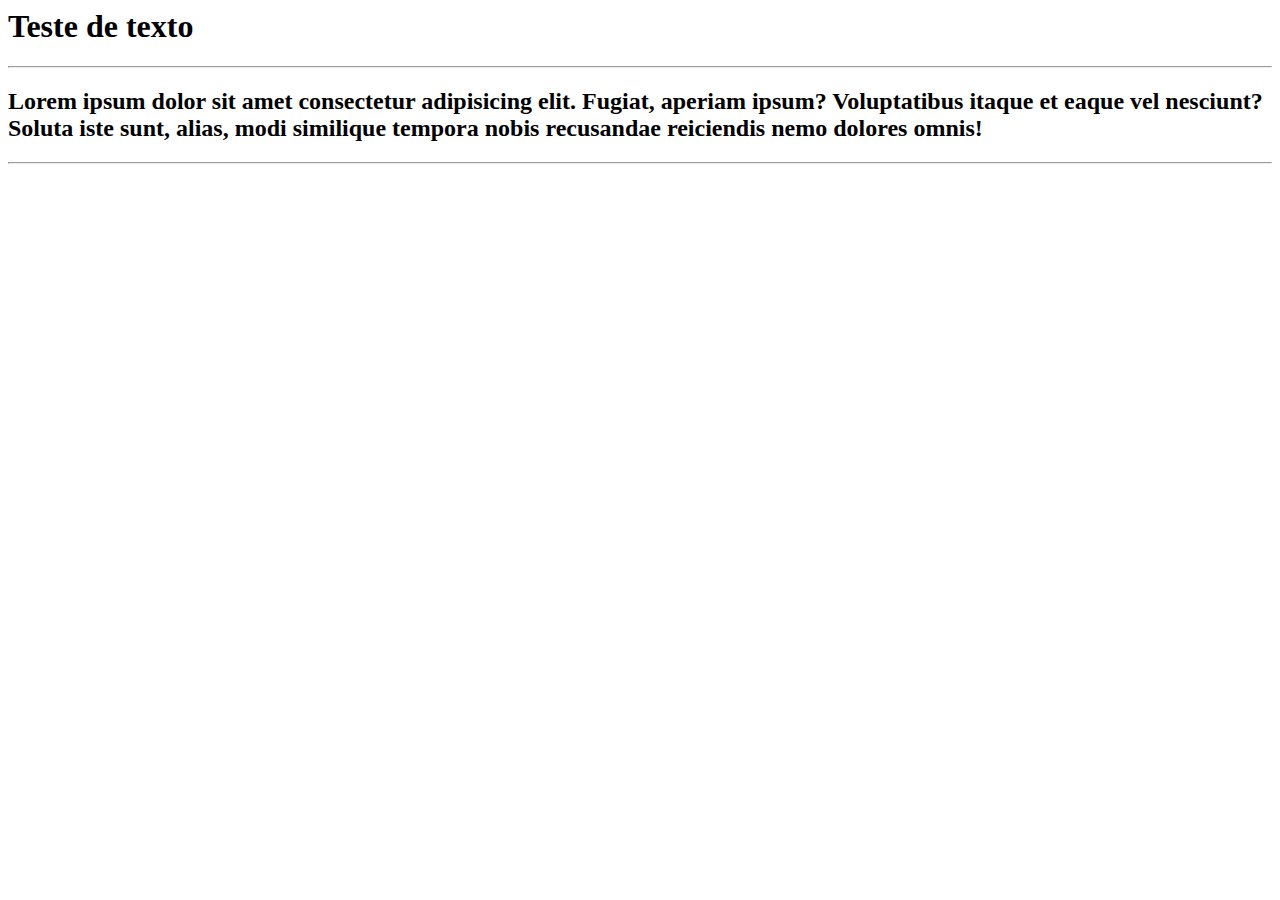
<file: Texto.html>
<head>
    <title>Texto</title>
</head>
<body>
    <h1>Teste de texto</h1>
    <hr>
    <h2>Lorem ipsum dolor sit amet consectetur adipisicing elit. 
    Fugiat, aperiam ipsum? 
    Voluptatibus itaque et eaque vel nesciunt? 
    Soluta iste sunt, alias, modi similique tempora nobis recusandae reiciendis nemo dolores omnis!</h2>
    <hr>
</body>
</file>
